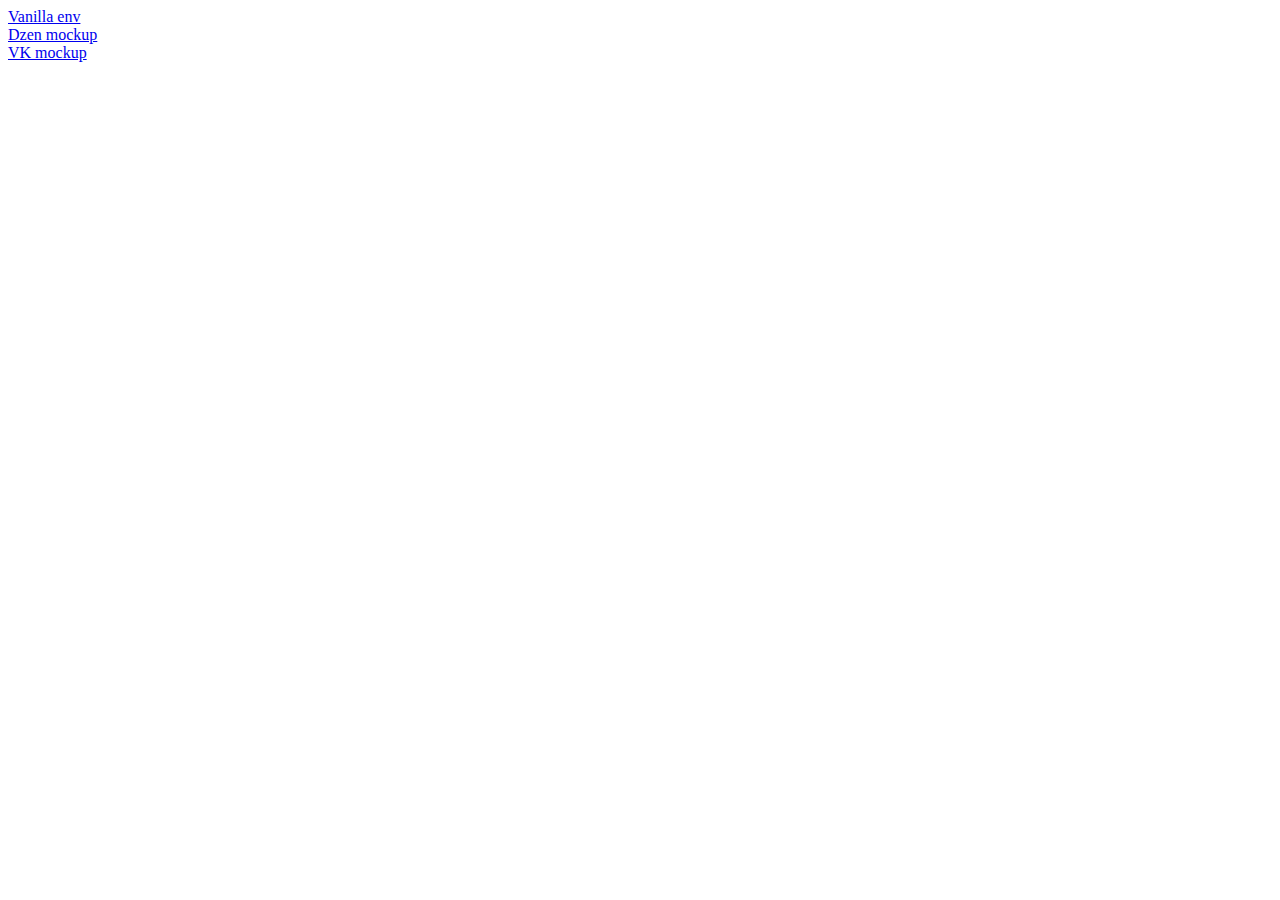
<file: index.html>
<!DOCTYPE html>
<html>
	<head>
		<title>[root]</title>
		<meta charset="utf-8">
	</head>
	<body>
		<div>
			<a href="/vanilla/index.html">Vanilla env</a>
		</div>
		<div>
			<a href="/dzen/index.html">Dzen mockup</a>
		</div>
		<div>
			<a href="/vk/index.html">VK mockup</a>
		</div>
	<script src="/pages.879946b4.js"></script></body>
</html>
</file>
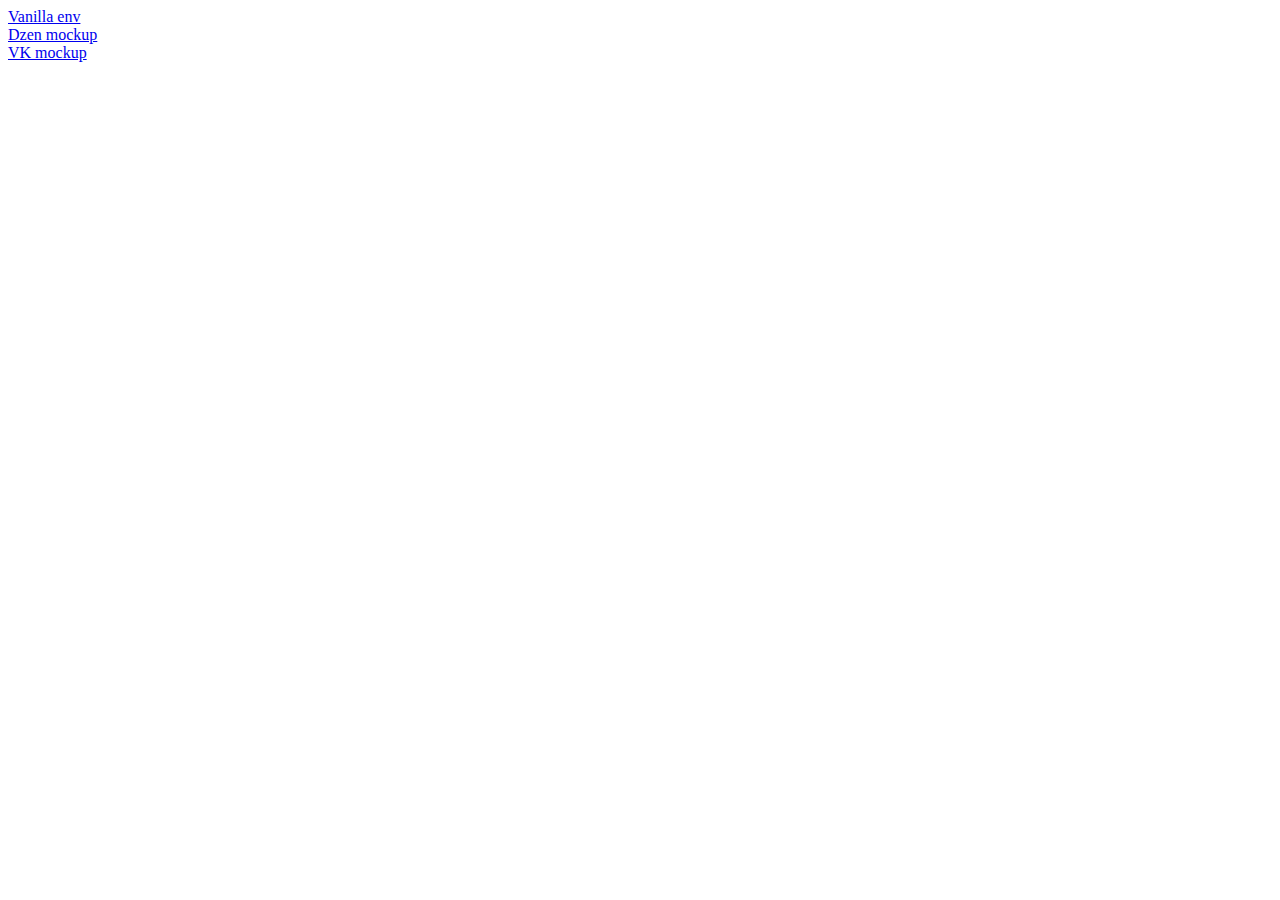
<file: static/index.html>
<!DOCTYPE html><html><head><title>[root]</title><meta charset="utf-8"></head><body> <div> <a href="/vanilla/index.html">Vanilla env</a> </div> <div> <a href="/dzen/index.html">Dzen mockup</a> </div> <div> <a href="/vk/index.html">VK mockup</a> </div> </body></html>
</file>
